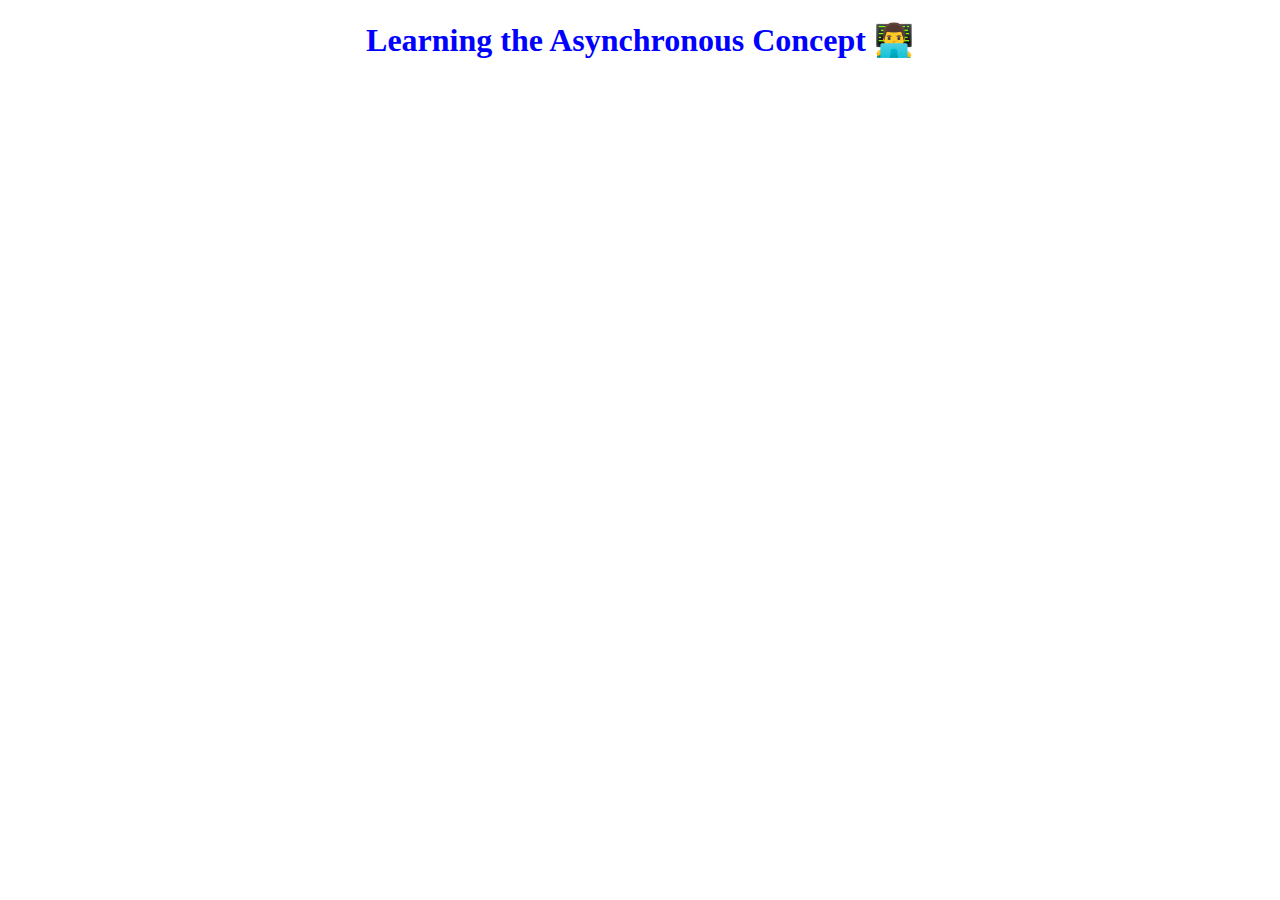
<file: Asynchronous/index.html>
<!DOCTYPE html>
<html lang="en">
<head>
    <meta charset="UTF-8">
    <meta name="viewport" content="width=device-width, initial-scale=1.0">
    <title>Asynchronous</title>
</head>
<body>
    <h1 style="text-align: center; color: blue;">
        Learning the Asynchronous Concept 👨‍💻
    </h1>

    <!-- <script src="callback.js"></script>             // Reference for callback function -->
    <!-- <script src="promises.js"></script>             // Reference for promises -->
    <!-- <script src="createpromise.js"></script>        // Reference for createpromise -->
    <!-- <script src="methodchaining.js"></script>       // Reference for method chaining -->
    <!-- <script src="promise-all.js"></script>          // Reference for promise.all -->
    <!-- <script src="promise.allSettled.js"></script>   // Reference for promise.allSettled -->
    <!-- <script src="promise.race.js"></script>         // Reference for promise.race & promise.any -->
    <!-- <script src="async-await.js"></script>          // Reference for Async-Await       -->
</body>
</html>
</file>
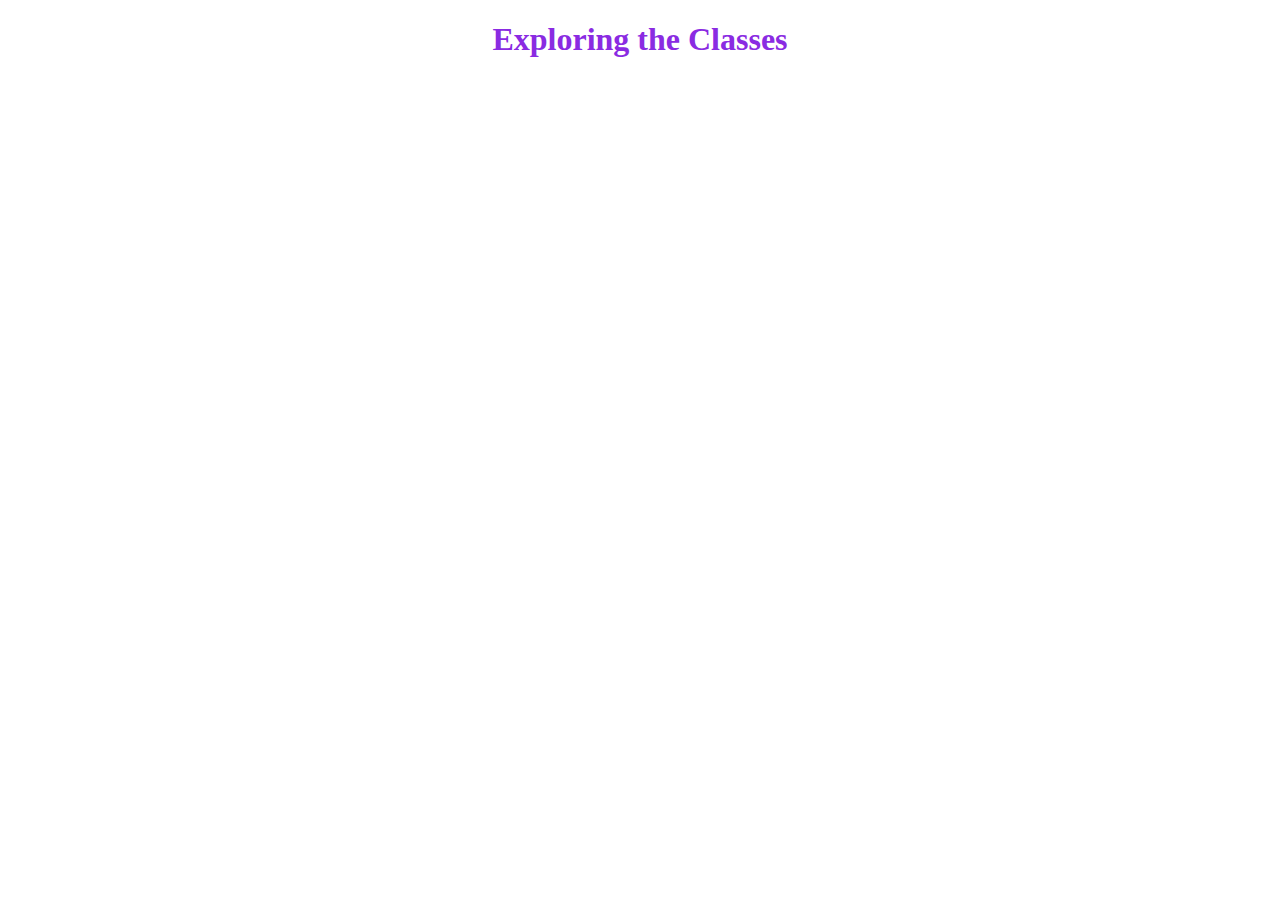
<file: Classes/index.html>
<!DOCTYPE html>
<html lang="en">
<head>
    <meta charset="UTF-8">
    <meta name="viewport" content="width=device-width, initial-scale=1.0">
    <title>Classes</title>
</head>
<body>
    <h1 style="text-align: center; color: blueviolet;">
        Exploring the Classes
    </h1>
    <!-- <script src="prototype.js"></script>        // Reference for prototype -->
    <!-- <script src="class.js"></script>           // Reference for class -->
    <!-- <script src="inheritance.js"></script>     // Reference for inheritance -->
    <!-- <script src="static.js"></script>          // Reference for static -->
    <script src="private.js"></script>
</body>
</html>
</file>
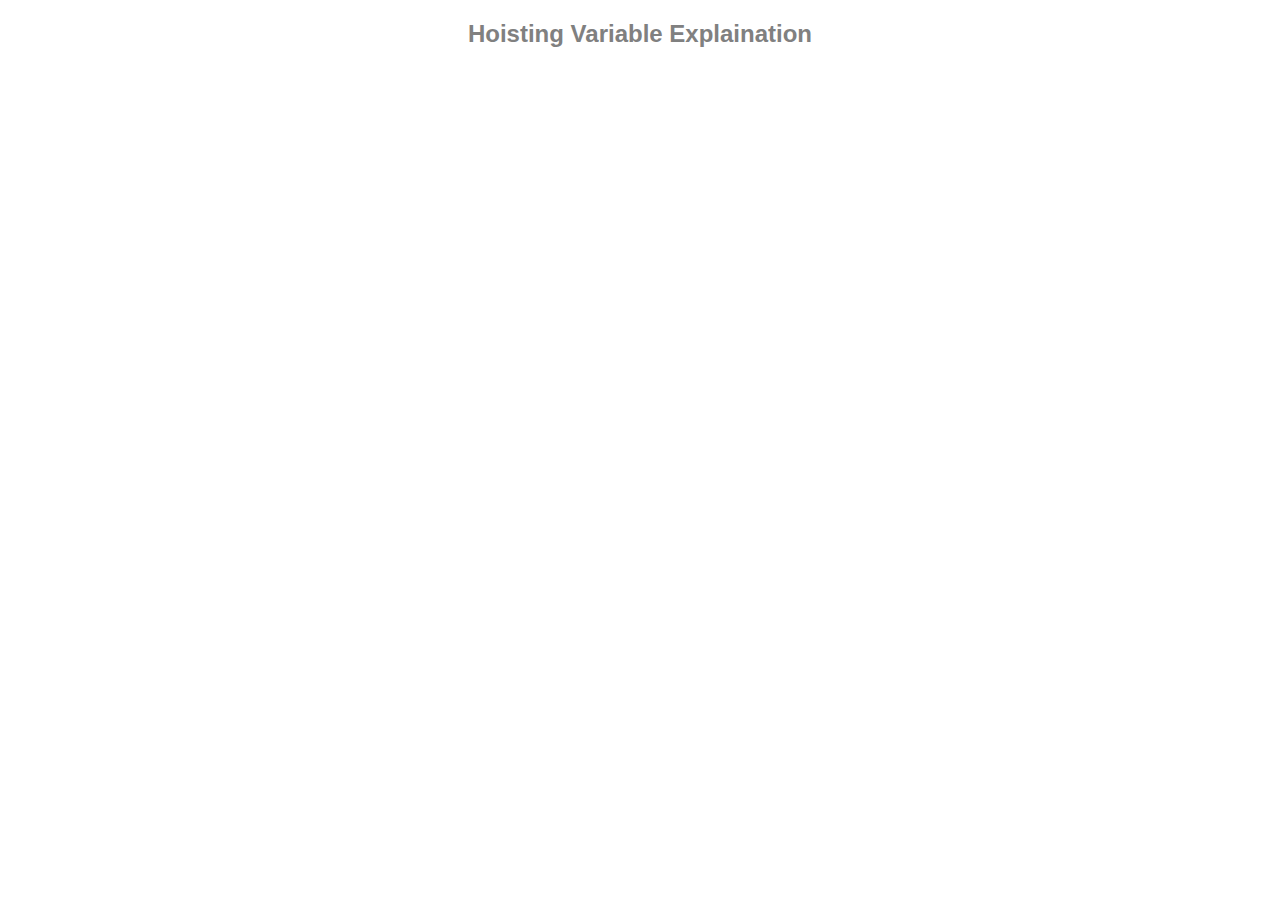
<file: Basics/Hoisting-Variable-js/hoistingVariable.html>
<!DOCTYPE html>
<html lang="en">
<head>
    <meta charset="UTF-8">
    <meta name="viewport" content="width=device-width, initial-scale=1.0">
    <title>Hoisting Variable</title>
    <script src="hoistingVariable.js"></script>
</head>
<body>
    <center>
        <h2 style="color: grey; font-family: sans-serif;">Hoisting Variable Explaination</h2>
    </center>
</body>
</html>
</file>
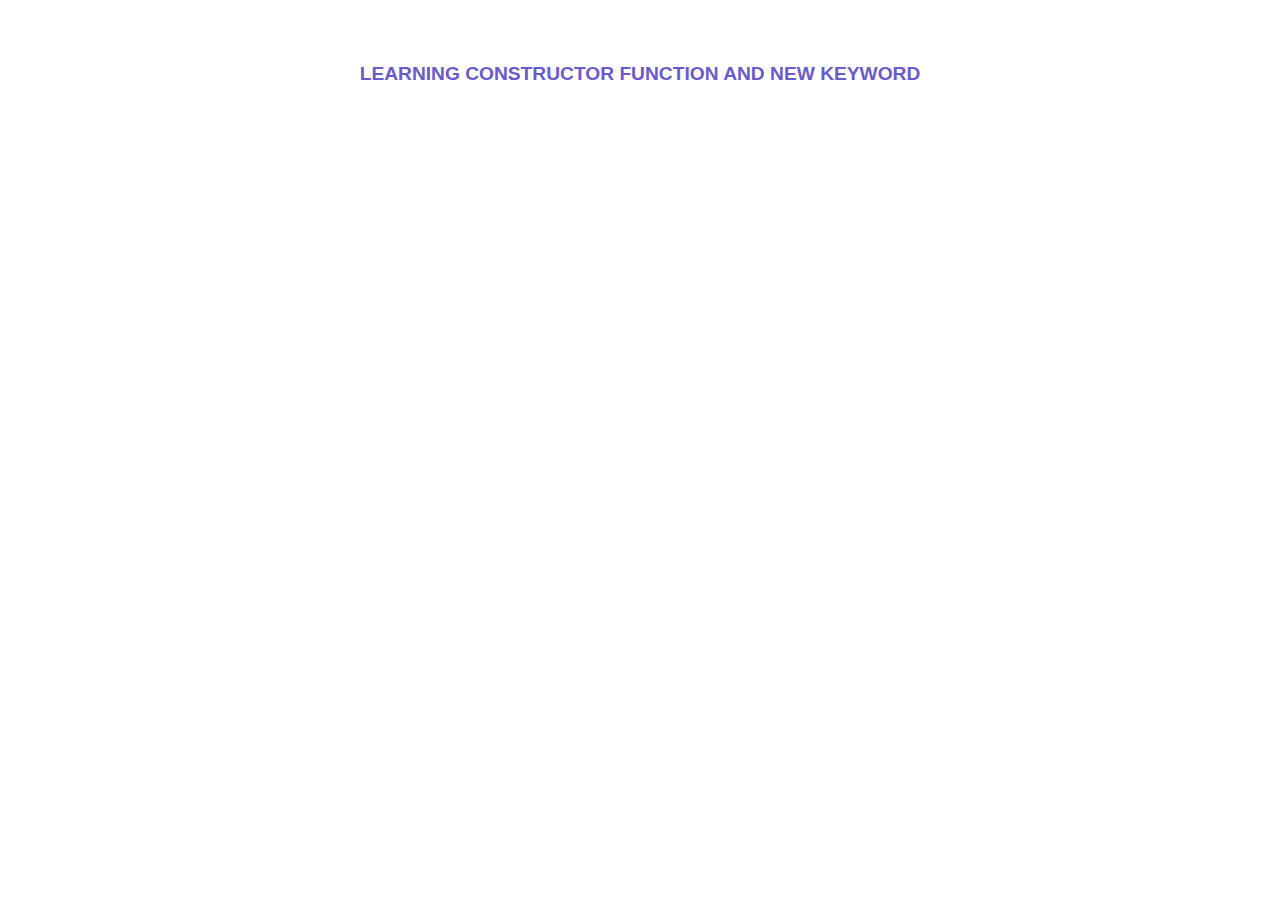
<file: Objects/constructor-new/constructor-new.html>
<!DOCTYPE html>
<html lang="en">
<head>
    <meta charset="UTF-8">
    <meta name="viewport" content="width=device-width, initial-scale=1.0">
    <title>constructorNew</title>
    <script src="constructor-new.js"></script>
</head>
<body>
    <h1 style="color: slateblue; font-family: sans-serif; font-weight: 5000; font-size: larger; text-align: center; margin-top: 5%;">
        LEARNING CONSTRUCTOR FUNCTION AND NEW KEYWORD
    </h1>
</body>
</html>
</file>
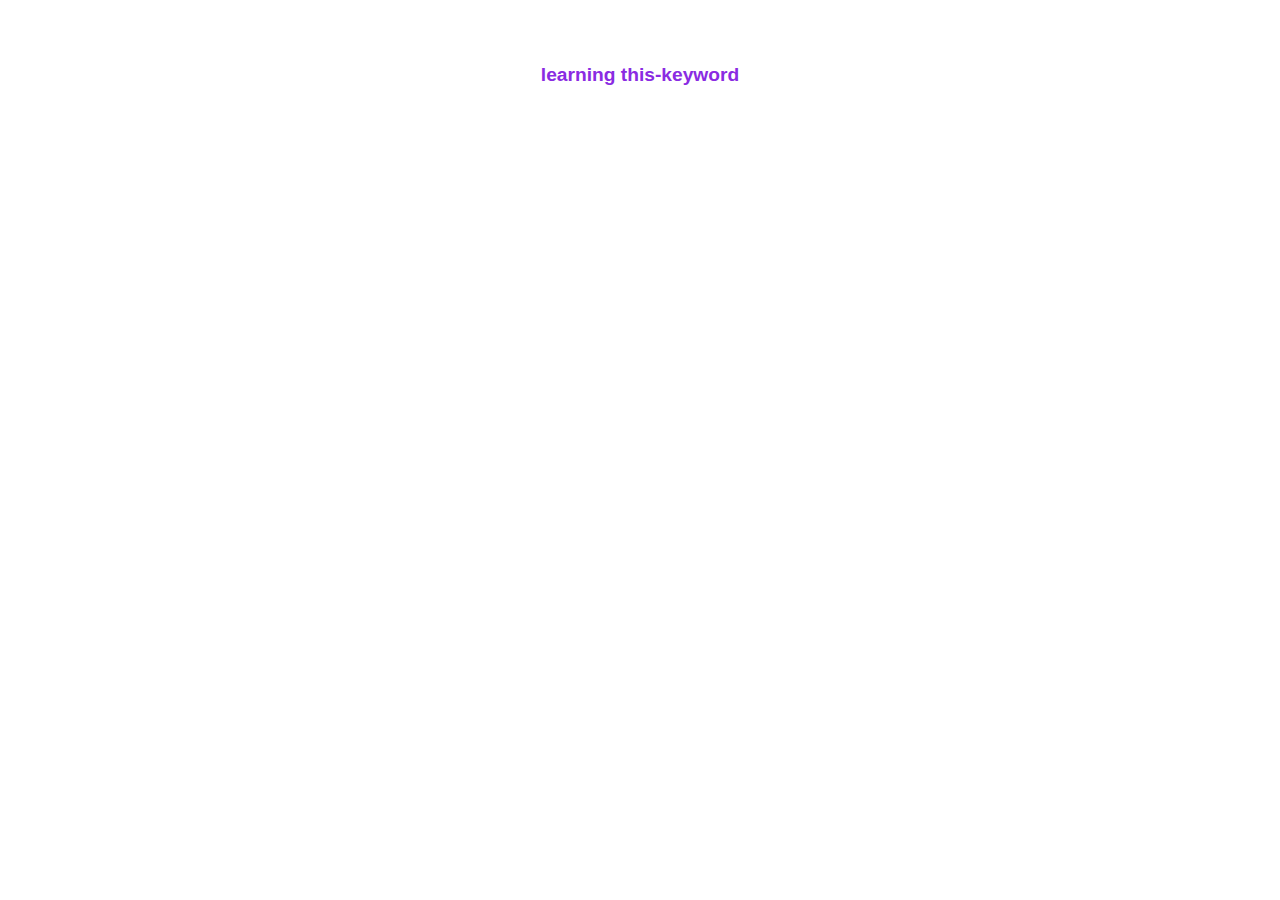
<file: Objects/this-keyword/thisKeyword.html>
<!DOCTYPE html>
<html lang="en">
<head>
    <meta charset="UTF-8">
    <meta name="viewport" content="width=device-width, initial-scale=1.0">
    <title>this-keyword</title>
    <script src="thisKeyword.js"></script>
</head>
<body
    <h1 style="color: blueviolet; font-family: sans-serif; font-size: larger; text-align: center; font-weight: bolder; margin-top: 5%;">
        learning this-keyword
    </h1>
</body>
</html>
</file>
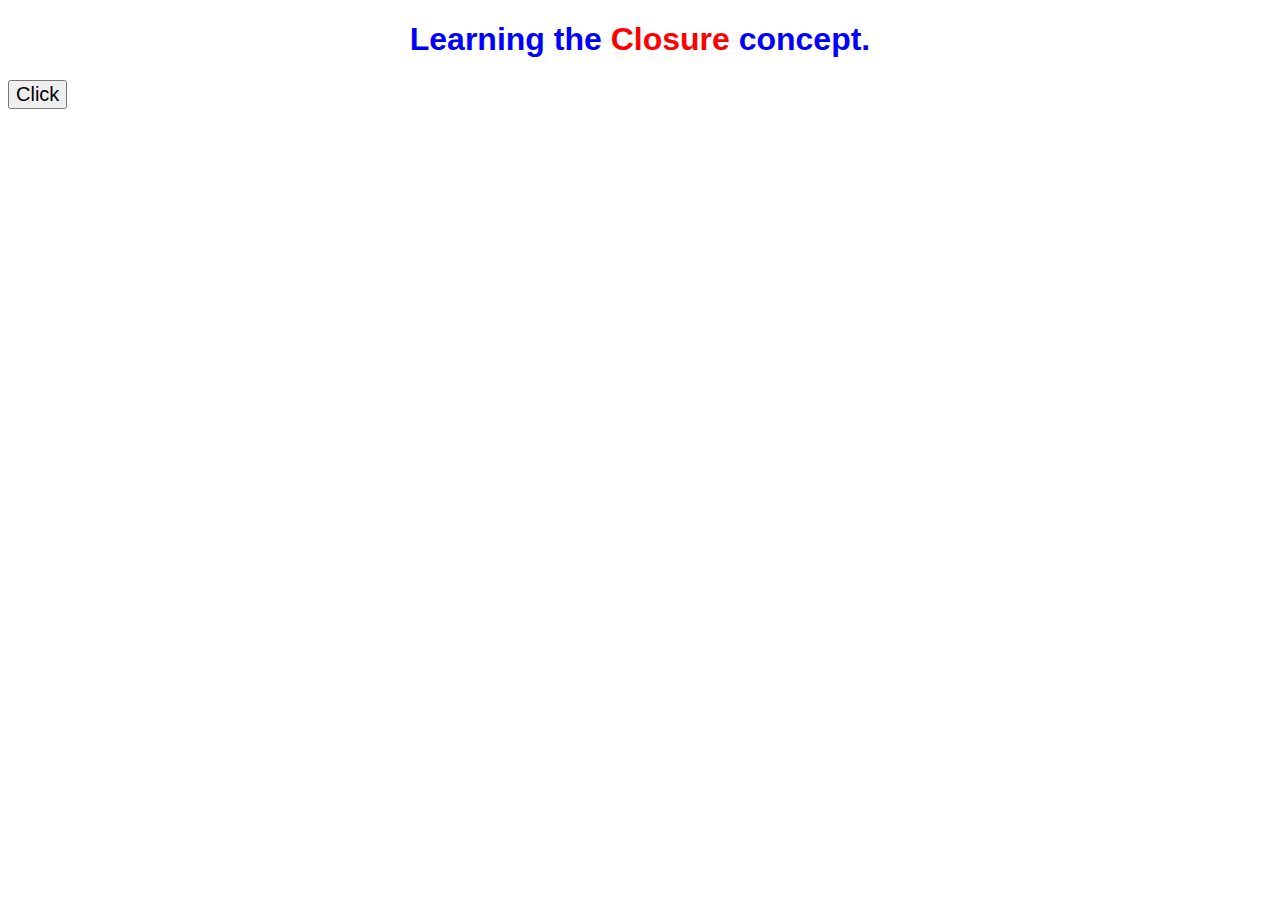
<file: functional-programming/More-about-functions/Closure-js/closure.html>
<!DOCTYPE html>
<html lang="en">
<head>
    <meta charset="UTF-8">
    <meta name="viewport" content="width=device-width, initial-scale=1.0">
    <title>Closure</title>
    <script src="closure.js"></script>
</head>
<body>
    <h1 id="topic-title" style="color: blue; text-align: center; font-family: sans-serif;">
        Learning the <span style="color: red;">Closure</span> concept.
    </h1>
    <button id="click-me" style="font-size: 20px;">Click</button>
</body>
</html>
</file>
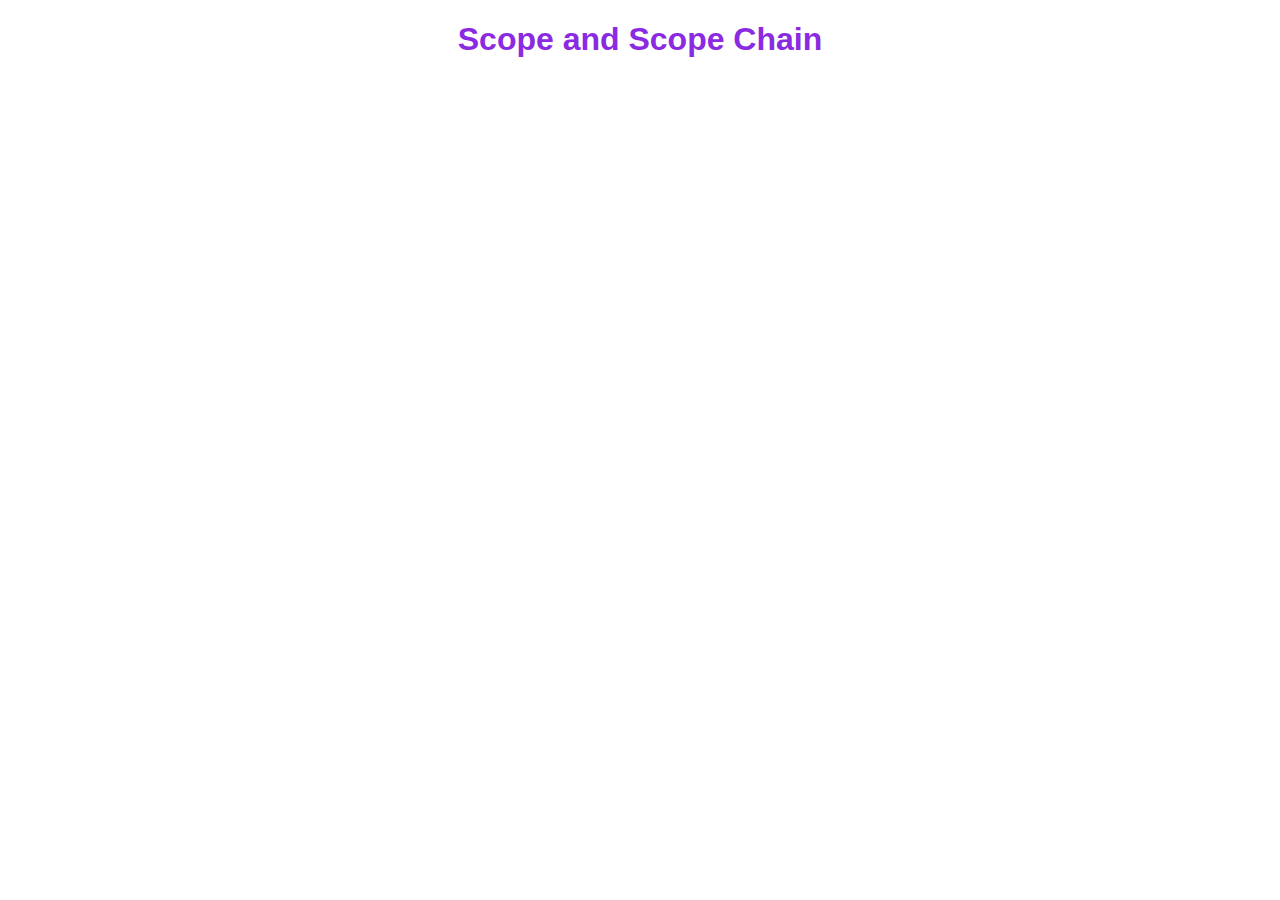
<file: functional-programming/More-about-functions/Variable-Scope-js/variableScope-scope-scopeChain.html>
<!DOCTYPE html>
<html lang="en">
<head>
    <meta charset="UTF-8">
    <meta name="viewport" content="width=device-width, initial-scale=1.0">
    <title>Variable Scope & Scope-Scope Chain explaination</title>
    <!-- <script src="variable-scope.js"></script>  /* this is for explaination for variable-scope concept */ -->
    <script src="scope-scopeChain.js"></script>
</head>
<body>
    <!-- <h1 style="color: purple; text-align: center; font-family: sans-serif;">
        Variable Scope(Global,Local and Block)
    </h1> -->


   
    <h1 style="color: blueviolet; text-align: center; font-family: sans-serif;">
        Scope and Scope Chain
    </h1>
</body>
</html>
</file>
